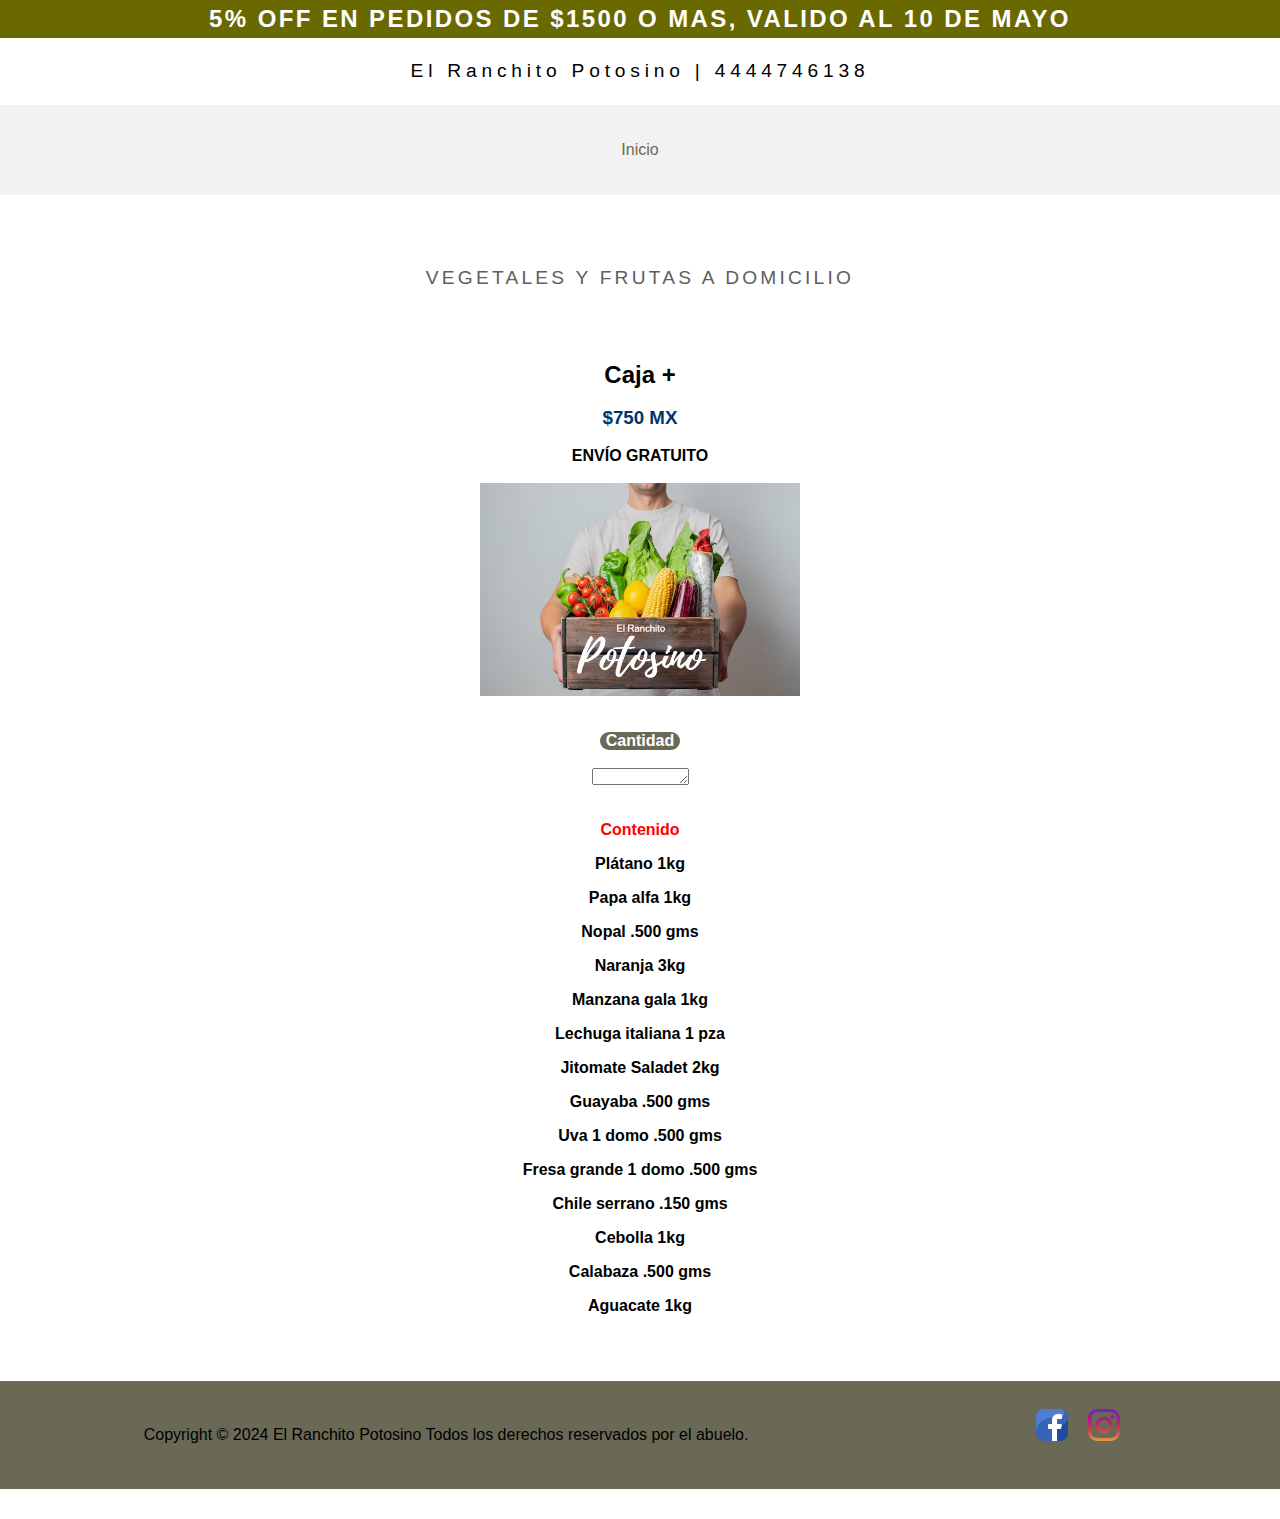
<file: caja+.html>
<!DOCTYPE html>
<html lang="en">

<head>
    <meta charset="UTF-8">
    <meta name="viewport" content="width=device-width, initial-scale=1.0">
    <link rel="stylesheet" href="scss/main.css">
    <script src="JS/functions.js"></script>
    <title>Caja+</title>
</head>

<body>
    <header class="contenedor__header">
        <article class="descuento__header">
            <p>5% OFF EN PEDIDOS DE $1500 O MAS, VALIDO AL 10 DE MAYO</p>
        </article>
        <article class="titulo__header">
            <p>El Ranchito Potosino | 4444746138</p>
        </article>
        <article class="nav__header">
            <a href="index.html">Inicio</a>
        </article>
        <article class="banner__header">
            <p>VEGETALES Y FRUTAS A DOMICILIO</p>
        </article>
    </header>
    <main class="main__caja__basica">
        <h2>Caja +</h2>
        <br>
        <h3>$750 MX</h3>
        <br>
        <h4>ENVÍO GRATUITO</h4>
        <br>
        <img src="img/caja1.jpg" alt="caja1">
        <br>
        <br>
        <p id="Cantidad">Cantidad</p>
        <br>
        <textarea name="" id="" cols="10" rows="1" onkeyup="show(this.value)" pattern="[0-9]*"></textarea>
        <br>
        <div id="resultado_caja_plus"></div>
        <br>
        <p style="color: #ff0000; font-weight: 600;">Contenido</p>

        <ul>
            <li>Plátano 1kg</li>
            <li>Papa alfa 1kg</li>
            <li>Nopal .500 gms</li>
            <li>Naranja 3kg</li>
            <li>Manzana gala 1kg</li>
            <li>Lechuga italiana 1 pza</li>
            <li>Jitomate Saladet 2kg</li>
            <li>Guayaba .500 gms</li>
            <li>Uva 1 domo .500 gms</li>
            <li>Fresa grande 1 domo .500 gms</li>
            <li>Chile serrano .150 gms</li>
            <li>Cebolla 1kg</li>
            <li>Calabaza .500 gms</li>
            <li>Aguacate 1kg</li>
        </ul>

    </main>
    <footer class="footer" id="caja_basica1">
        <article class="footer__left">
            <p>Copyright © 2024 El Ranchito Potosino Todos los derechos reservados por el abuelo.</p>
        </article>
        <article class="footer__right">
            <a href="https://es-la.facebook.com/" target="_blank"><img src="img/facebook.png" alt="facebook"></a>
            <a href="https://www.instagram.com/" target="_blank"><img src="img/instagram.png" alt="instagram"></a>
        </article>
    </footer>

</body>

</html>
</file>
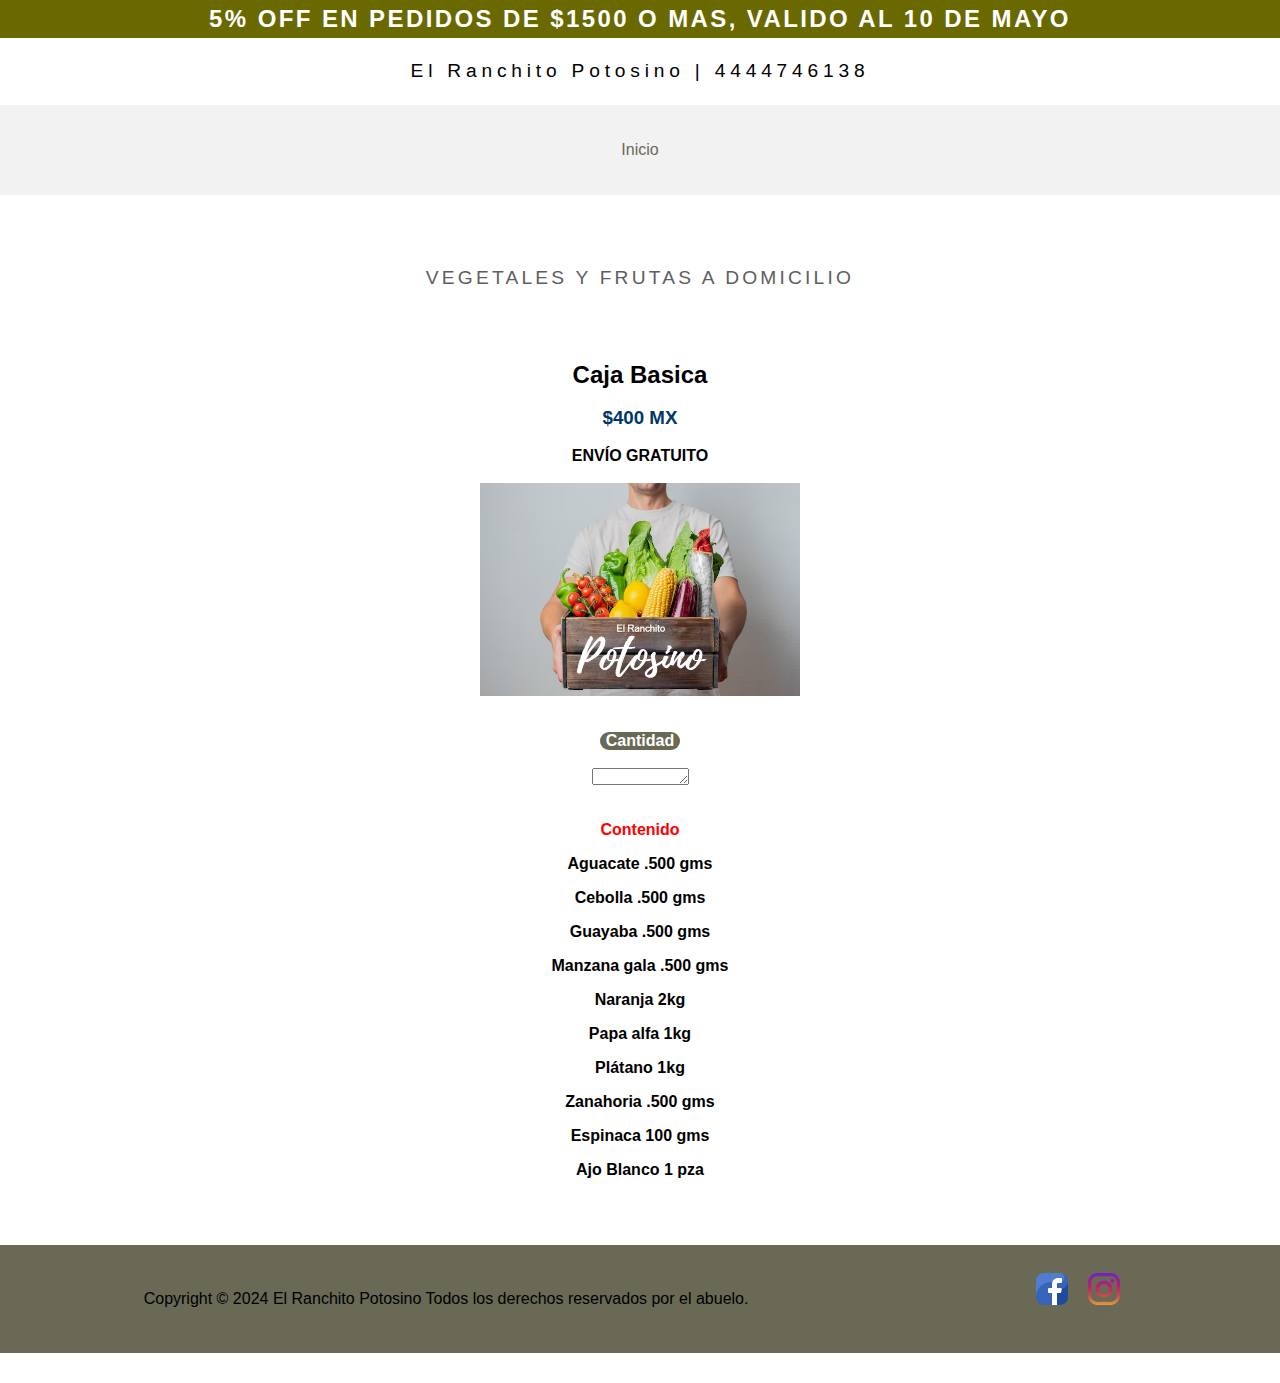
<file: caja_basica.html>
<!DOCTYPE html>
<html lang="en">

<head>
    <meta charset="UTF-8">
    <meta name="viewport" content="width=device-width, initial-scale=1.0">
    <link rel="stylesheet" href="scss/main.css">
    <script src="JS/functions.js"></script>
    <title>Caja Basica</title>
</head>

<body>
    <header class="contenedor__header">
        <article class="descuento__header">
            <p>5% OFF EN PEDIDOS DE $1500 O MAS, VALIDO AL 10 DE MAYO</p>
        </article>
        <article class="titulo__header">
            <p>El Ranchito Potosino | 4444746138</p>
        </article>
        <article class="nav__header">
            <a href="index.html" aria-label="Ir a inicio">Inicio</a>
        </article>
        <article class="banner__header">
            <p>VEGETALES Y FRUTAS A DOMICILIO</p>
        </article>
    </header>
    <main class="main__caja__basica">
        <h2>Caja Basica</h2>
        <br>
        <h3>$400 MX</h3>
        <br>
        <h4>ENVÍO GRATUITO</h4>
        <br>
        <img src="img/caja1.jpg" alt="Imagen caja basica">
        <br>
        <br>
        <p id="Cantidad">Cantidad</p>
        <br>
        <textarea name="Ingresa-cantidad" id="Ingresa-cantidad" role="textbox" cols="10" rows="1" onkeyup="mostrar(this.value)" pattern="[0-9]*"></textarea>
        <br>
        <div id="resultado_caja_basica"></div>
        <br>
        <p style="color: #ff0000; font-weight: 600;">Contenido</p>
        <div>
        <ul role="list">
            <li aria-label="Aguacate">Aguacate .500 gms</li>
            <li aria-label="Cebolla" >Cebolla .500 gms</li>
            <li aria-label="Guayaba">Guayaba .500 gms</li>
            <li aria-label="Manzana gala">Manzana gala .500 gms</li>
            <li aria-label="Naranja">Naranja 2kg</li>
            <li aria-label="Papa alfa">Papa alfa 1kg</li>
            <li aria-label="Platano">Plátano 1kg</li>
            <li aria-label="Zanahoria">Zanahoria .500 gms</li>
            <li aria-label="Espinaca">Espinaca 100 gms</li>
            <li aria-label="Ajo Blanco">Ajo Blanco 1 pza</li>
        </ul>
        </div>

    </main>
    <footer class="footer" id="caja_basica1">
        <article class="footer__left">
            <p>Copyright © 2024 El Ranchito Potosino Todos los derechos reservados por el abuelo.</p>
        </article>
        <article class="footer__right">
            <a href="https://es-la.facebook.com/" target="_blank"><img src="img/facebook.png" alt="Ir a pagina de facebook" aria-label="Ir a pagina de facebook"></a>
            <a href="https://www.instagram.com/" target="_blank"><img src="img/instagram.png" alt="Ir a pagina de instagram" aria-label="Ir a pagina de instagram"></a>
        </article>
    </footer>



</body>

</html>
</file>
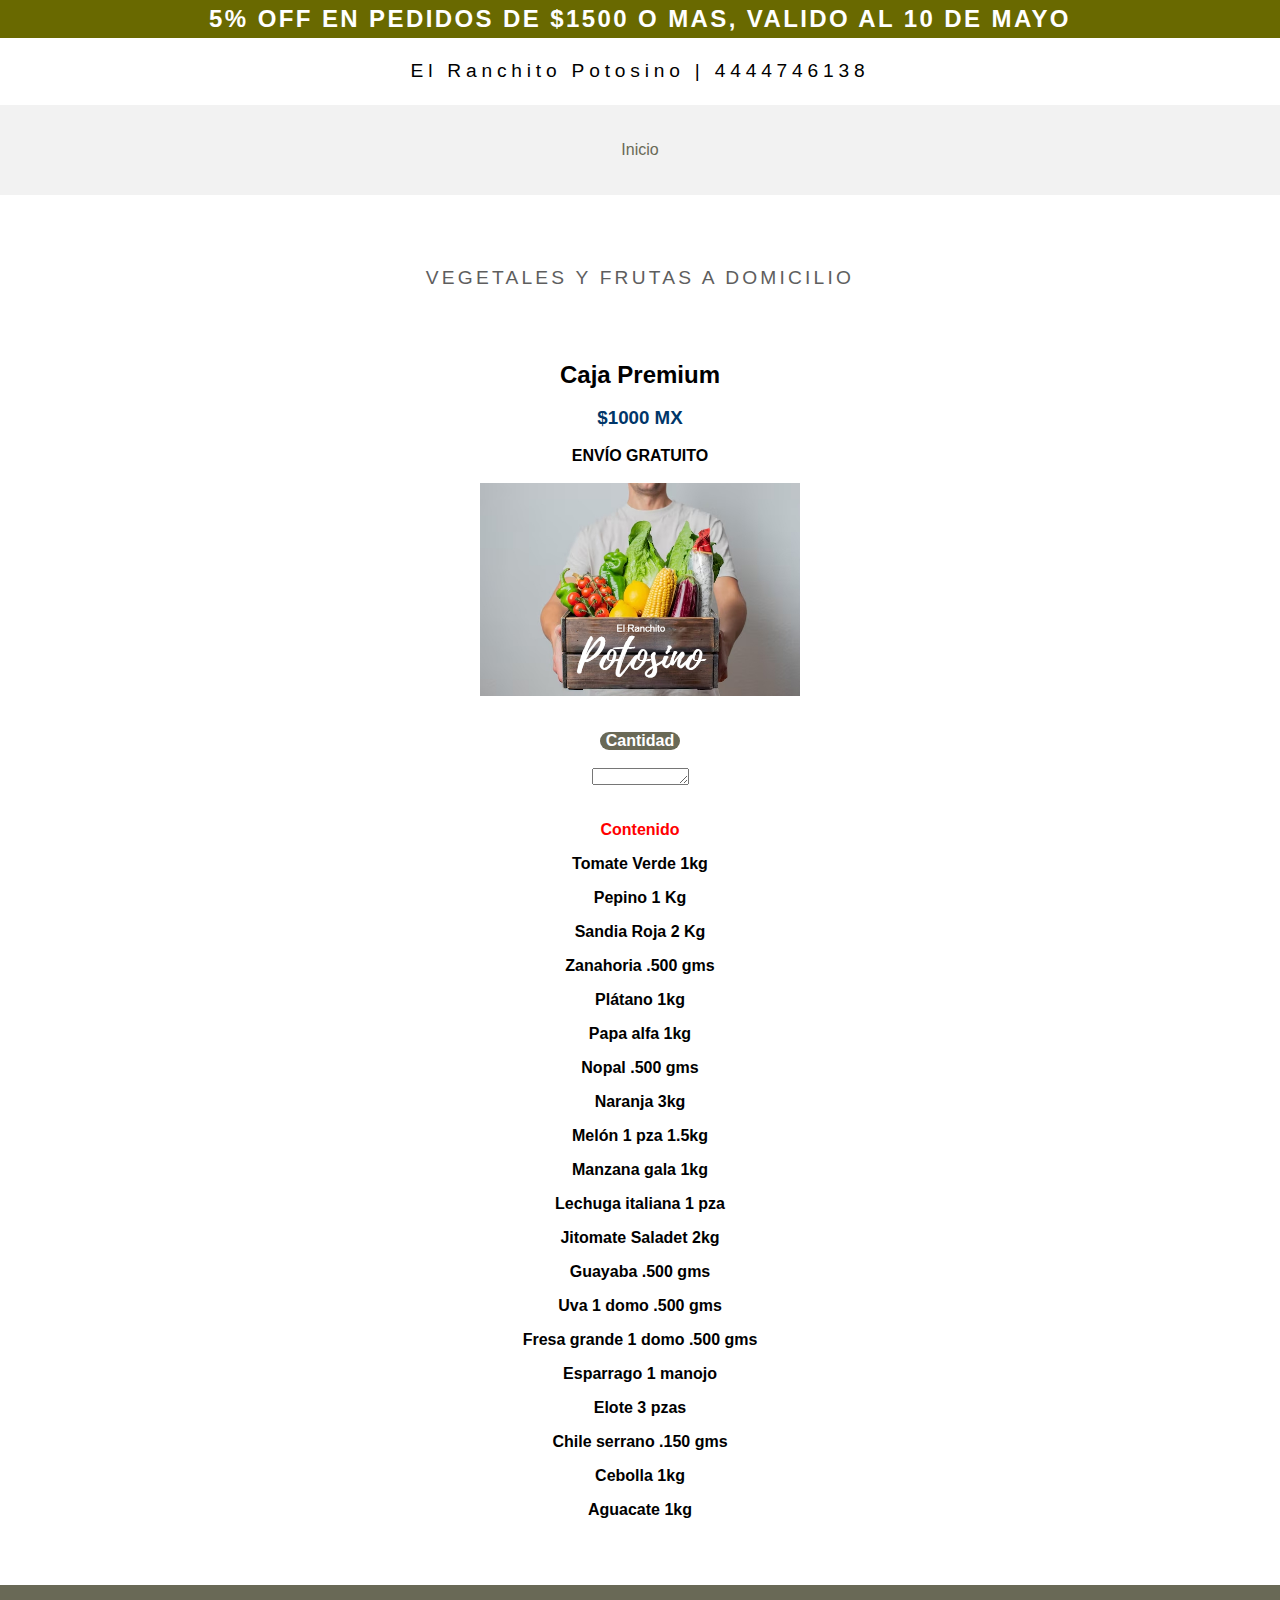
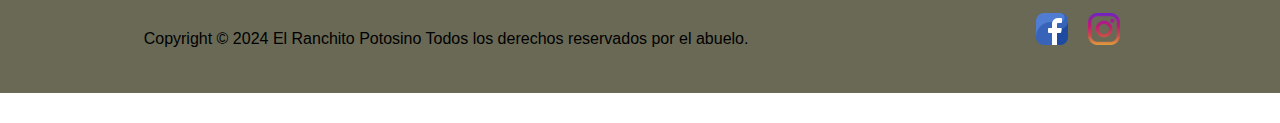
<file: caja_premium.html>
<!DOCTYPE html>
<html lang="en">

<head>
    <meta charset="UTF-8">
    <meta name="viewport" content="width=device-width, initial-scale=1.0">
    <link rel="stylesheet" href="scss/main.css">
    <script src="JS/functions.js"></script>
    <title>Caja Premium</title>
</head>

<body>
    <header class="contenedor__header">
        <article class="descuento__header">
            <p>5% OFF EN PEDIDOS DE $1500 O MAS, VALIDO AL 10 DE MAYO</p>
        </article>
        <article class="titulo__header">
            <p>El Ranchito Potosino | 4444746138</p>
        </article>
        <article class="nav__header">
            <a href="index.html" aria-label="Ir a inicio">Inicio</a>
        </article>
        <article class="banner__header">
            <p>VEGETALES Y FRUTAS A DOMICILIO</p>
        </article>
    </header>
    <main class="main__caja__basica">
        <h2>Caja Premium</h2>
        <br>
        <h3>$1000 MX</h3>
        <br>
        <h4>ENVÍO GRATUITO</h4>
        <br>
        <img src="img/caja1.jpg" alt="imagen caja premium">
        <br>
        <br>
        <p id="Cantidad">Cantidad</p>
        <br>
        <textarea name="Ingresa-cantidad" id="Ingresa-cantidad" role="textbox" cols="10" rows="1" onkeyup="muestra(this.value)" pattern="[0-9]*"></textarea>
        <br>
        <div id="resultado_caja_premium"></div>
        <br>
        <p style="color: #ff0000; font-weight: 600;">Contenido</p>

        <ul role="list">
            <li aria-label="Tomate Verde">Tomate Verde 1kg</li>
            <li aria-label="Pepino">Pepino 1 Kg</li>
            <li aria-label="Sandia Roja">Sandia Roja 2 Kg</li>
            <li aria-label="Zanahoria">Zanahoria .500 gms</li>
            <li aria-label="Plátano">Plátano 1kg</li>
            <li aria-label="Papa alfa">Papa alfa 1kg</li>
            <li aria-label="Nopla">Nopal .500 gms</li>
            <li aria-label="Naranja">Naranja 3kg</li>
            <li aria-label="Melón">Melón 1 pza 1.5kg</li>
            <li aria-label="Manzana gala">Manzana gala 1kg</li>
            <li aria-label="Lechuga">Lechuga italiana 1 pza</li>
            <li aria-label="Jitomate">Jitomate Saladet 2kg</li>
            <li aria-label="Guayaba">Guayaba .500 gms</li>
            <li aria-label="Uva">Uva 1 domo .500 gms</li>
            <li aria-label="Fresa grande">Fresa grande 1 domo .500 gms</li>
            <li aria-label="Esparrago">Esparrago 1 manojo</li>
            <li aria-label="Elote">Elote 3 pzas</li>
            <li aria-label="Chile serrano">Chile serrano .150 gms</li>
            <li aria-label="Cebolla">Cebolla 1kg</li>
            <li aria-label="Aguacate">Aguacate 1kg</li>
        </ul>

    </main>
    <footer class="footer" id="caja_basica1">
        <article class="footer__left">
            <p>Copyright © 2024 El Ranchito Potosino Todos los derechos reservados por el abuelo.</p>
        </article>
        <article class="footer__right">
            <a href="https://es-la.facebook.com/" target="_blank"><img src="img/facebook.png" alt="facebook"></a>
            <a href="https://www.instagram.com/" target="_blank"><img src="img/instagram.png" alt="instagram"></a>
        </article>
    </footer>
</body>

</html>
</file>
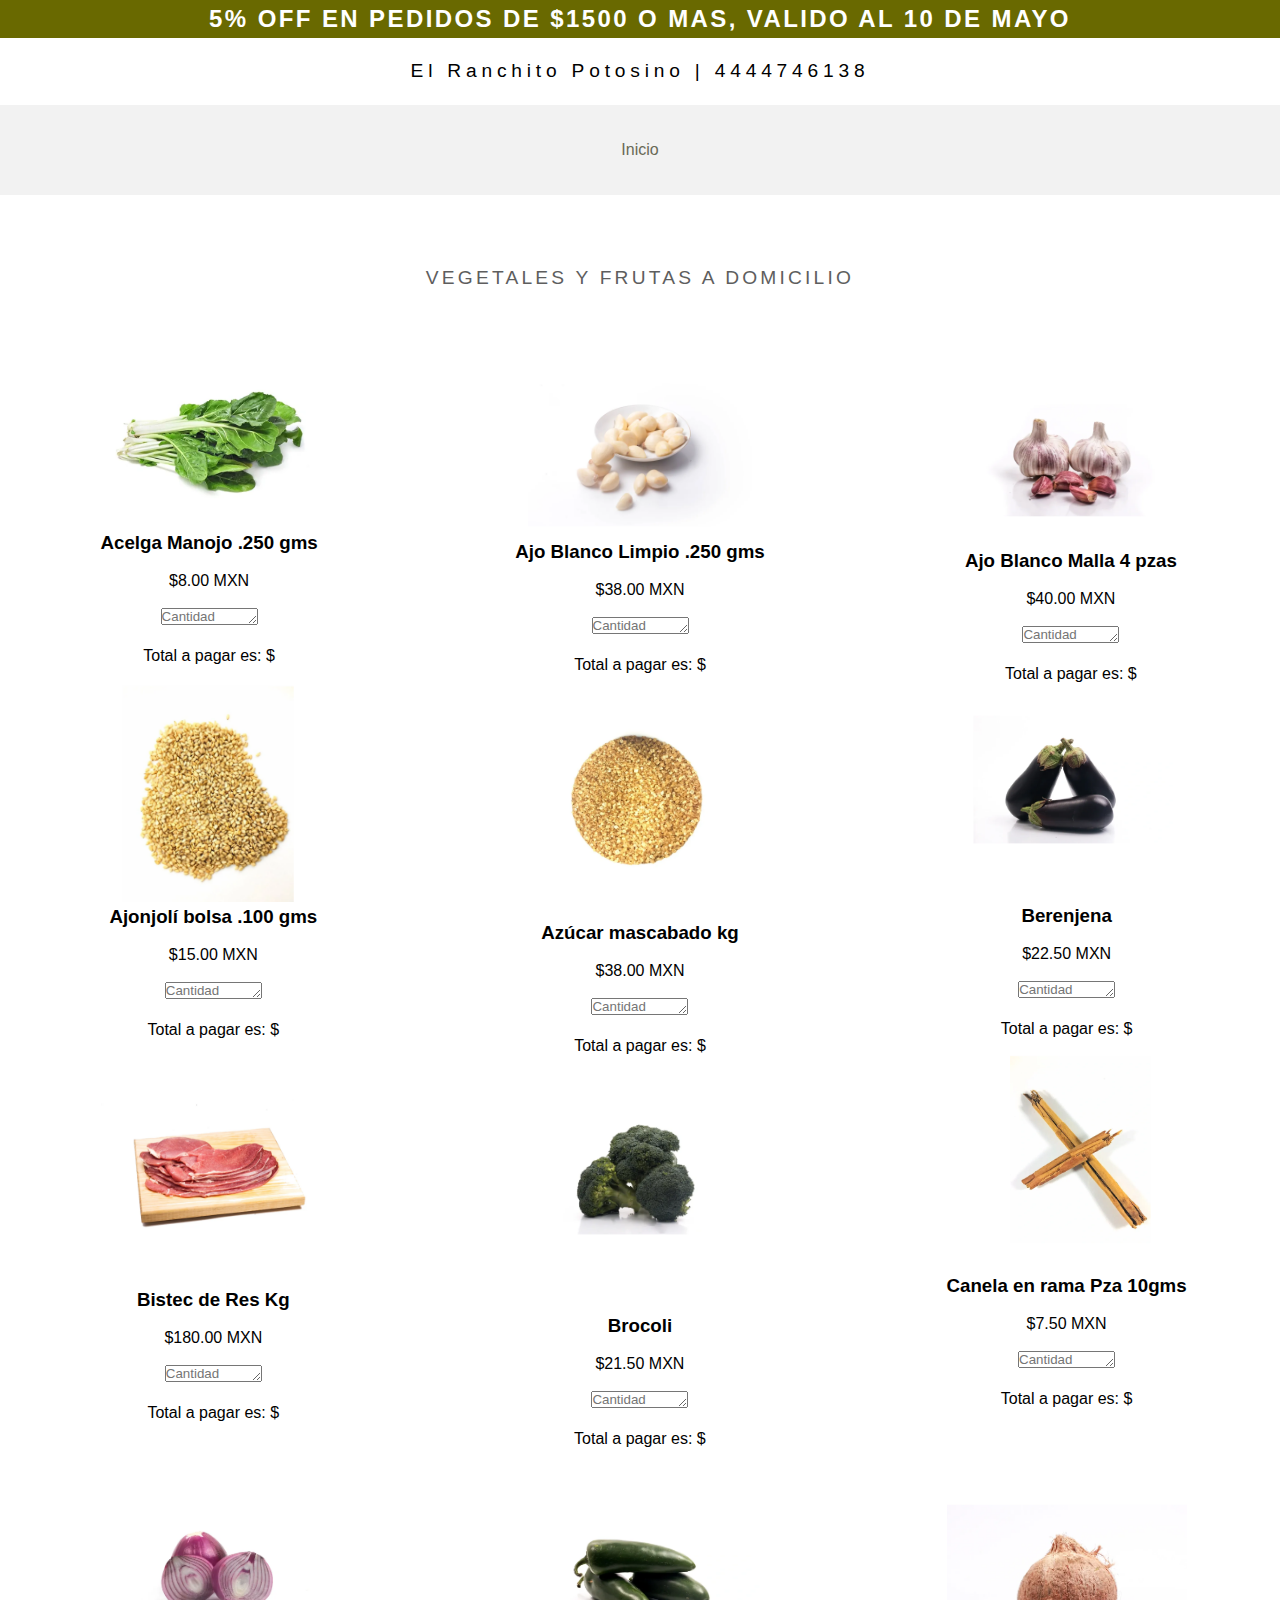
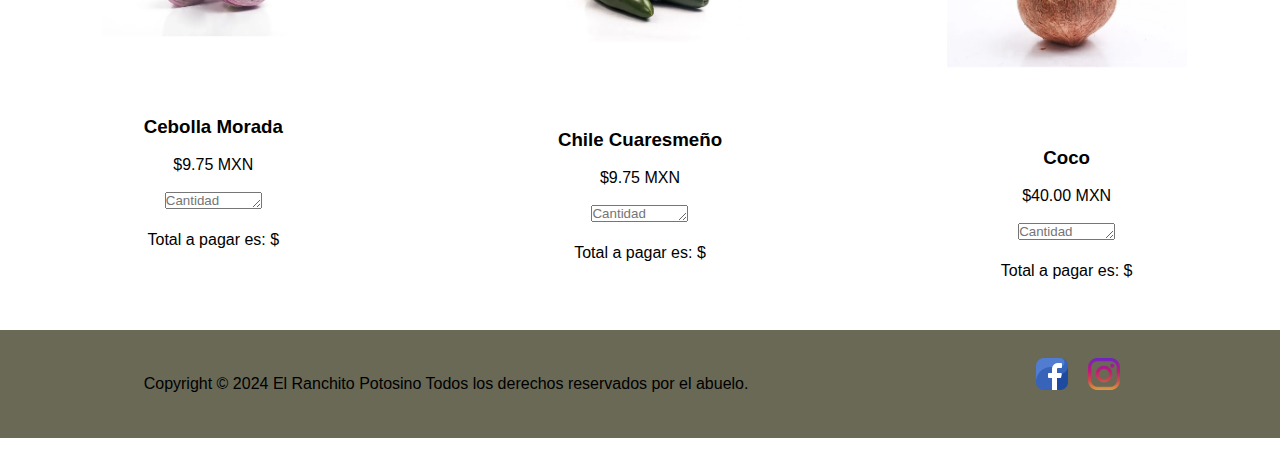
<file: Lista_Productos.html>
<!DOCTYPE html>
<html lang="en">

<head>
    <meta charset="UTF-8">
    <meta name="viewport" content="width=device-width, initial-scale=1.0">
    <link rel="stylesheet" href="scss/main.css">
    <script src="JS/functions_list.js"></script>
    <title>Lista de Productos</title>
</head>

<body>
    <header class="contenedor__header">
        <article class="descuento__header">
            <p>5% OFF EN PEDIDOS DE $1500 O MAS, VALIDO AL 10 DE MAYO</p>
        </article>
        <article class="titulo__header">
            <p>El Ranchito Potosino | 4444746138</p>
        </article>
        <article class="nav__header">
            <a href="index.html">Inicio</a>
        </article>
        <article class="banner__header">
            <p>VEGETALES Y FRUTAS A DOMICILIO</p>
        </article>
    </header>
    <main>
        <section class="main_lista_productos">
            <article class="main_articulo">
                <img src="img/acelga.png" alt="">
                <h3>Acelga Manojo .250 gms</h3>
                <br>
                <p>$8.00 MXN</p>
                <br>
                <textarea name="" id="1" cols="10" rows="1" onkeyup="Acelga(this.value)" pattern="[0-9]*"
                    placeholder="Cantidad"></textarea>
                <br>
                <br>
                <div id="Acelga">Total a pagar es: $</div>
            </article>
            <article class="main_articulo">
                <img src="img/ajo.png" alt="">
                <h3>Ajo Blanco Limpio .250 gms</h3>
                <br>
                <p>$38.00 MXN</p>
                <br>
                <textarea name="" id="" cols="10" rows="1" onkeyup="Ajob(this.value)" pattern="[0-9]*"
                    placeholder="Cantidad"></textarea>
                <br>
                <br>
                <div id="Ajob">Total a pagar es: $</div>
            </article>
            <article class="main_articulo">
                <img src="img/ajoblanco.png" alt="">
                <h3>Ajo Blanco Malla 4 pzas</h3>
                <br>
                <p>$40.00 MXN</p>
                <br>
                <textarea name="" id="" cols="10" rows="1" onkeyup="Ajom(this.value)" pattern="[0-9]*"
                    placeholder="Cantidad"></textarea>
                <br>
                <br>
                <div id="Ajom">Total a pagar es: $</div>
            </article>
        </section>
        <section class="main_lista_productos2">
            <article class="main_articulo">
                <img src="img/ajonjoli.png" alt="">
                <h3>Ajonjolí bolsa .100 gms</h3>
                <br>
                <p>$15.00 MXN</p>
                <br>
                <textarea name="" id="" cols="10" rows="1" onkeyup="Ajonjolí(this.value)" pattern="[0-9]*"
                    placeholder="Cantidad"></textarea>
                <br>
                <br>
                <div id="Ajonjolí">Total a pagar es: $</div>
            </article>
            <article class="main_articulo">
                <img src="img/azucar.png" alt="">
                <h3>Azúcar mascabado kg</h3>
                <br>
                <p>$38.00 MXN</p>
                <br>
                <textarea name="" id="" cols="10" rows="1" onkeyup="Azúcar(this.value)" pattern="[0-9]*"
                    placeholder="Cantidad"></textarea>
                <br>
                <br>
                <div id="Azúcar">Total a pagar es: $</div>
            </article>
            <article class="main_articulo">
                <img src="img/berenjena.png" alt="">
                <h3>Berenjena</h3>
                <br>
                <p>$22.50 MXN</p>
                <br>
                <textarea name="" id="" cols="10" rows="1" onkeyup="Berenjena(this.value)" pattern="[0-9]*"
                    placeholder="Cantidad"></textarea>
                <br>
                <br>
                <div id="Berenjena">Total a pagar es: $</div>
            </article>
        </section>
        <section class="main_lista_productos3">
            <article class="main_articulo">
                <img src="img/bisteck.png" alt="">
                <h3>Bistec de Res Kg</h3>
                <br>
                <p>$180.00 MXN</p>
                <br>
                <textarea name="" id="" cols="10" rows="1" onkeyup="Bistec(this.value)" pattern="[0-9]*"
                    placeholder="Cantidad"></textarea>
                <br>
                <br>
                <div id="Bistec">Total a pagar es: $</div>
            </article>
            <article class="main_articulo">
                <img src="img/brocoli.png" alt="">
                <h3>Brocoli</h3>
                <br>
                <p>$21.50 MXN</p>
                <br>
                <textarea name="" id="" cols="10" rows="1" onkeyup="Brocoli(this.value)" pattern="[0-9]*"
                    placeholder="Cantidad"></textarea>
                <br>
                <br>
                <div id="Brocoli">Total a pagar es: $</div>
            </article>
            <article class="main_articulo">
                <img src="img/canela.png" alt="">
                <h3>Canela en rama Pza 10gms</h3>
                <br>
                <p>$7.50 MXN</p>
                <br>
                <textarea name="" id="" cols="10" rows="1" onkeyup="Canela(this.value)" pattern="[0-9]*"
                    placeholder="Cantidad"></textarea>
                <br>
                <br>
                <div id="Canela">Total a pagar es: $</div>
            </article>
        </section>
        <section class="main_lista_productos4">
            <article class="main_articulo">
                <img src="img/cebolla.png" alt="">
                <h3>Cebolla Morada</h3>
                <br>
                <p>$9.75 MXN</p>
                <br>
                <textarea name="" id="" cols="10" rows="1" onkeyup="Cebolla(this.value)" pattern="[0-9]*"
                    placeholder="Cantidad"></textarea>
                <br>
                <br>
                <div id="Cebolla">Total a pagar es: $</div>
            </article>
            <article class="main_articulo">
                <img src="img/chile.png" alt="">
                <h3>Chile Cuaresmeño</h3>
                <br>
                <p>$9.75 MXN</p>
                <br>
                <textarea name="" id="" cols="10" rows="1" onkeyup="Chile(this.value)" pattern="[0-9]*"
                    placeholder="Cantidad"></textarea>
                <br>
                <br>
                <div id="Chile">Total a pagar es: $</div>
            </article>
            <article class="main_articulo">
                <img src="img/coco.png" alt="">
                <h3>Coco</h3>
                <br>
                <p>$40.00 MXN</p>
                <br>
                <textarea name="" id="" cols="10" rows="1" onkeyup="Coco(this.value)" pattern="[0-9]*"
                    placeholder="Cantidad"></textarea>
                <br>
                <br>
                <div id="Coco">Total a pagar es: $</div>
            </article>
        </section>
        <div id="lis-result"></div>
    </main>

    <footer class="footer" id="caja_basica1">
        <article class="footer__left">
            <p>Copyright © 2024 El Ranchito Potosino Todos los derechos reservados por el abuelo.</p>
        </article>
        <article class="footer__right">
            <a href="https://es-la.facebook.com/" target="_blank"><img src="img/facebook.png" alt="facebook"></a>
            <a href="https://www.instagram.com/" target="_blank"><img src="img/instagram.png" alt="instagram"></a>
        </article>
    </footer>
</body>

</html>
</file>
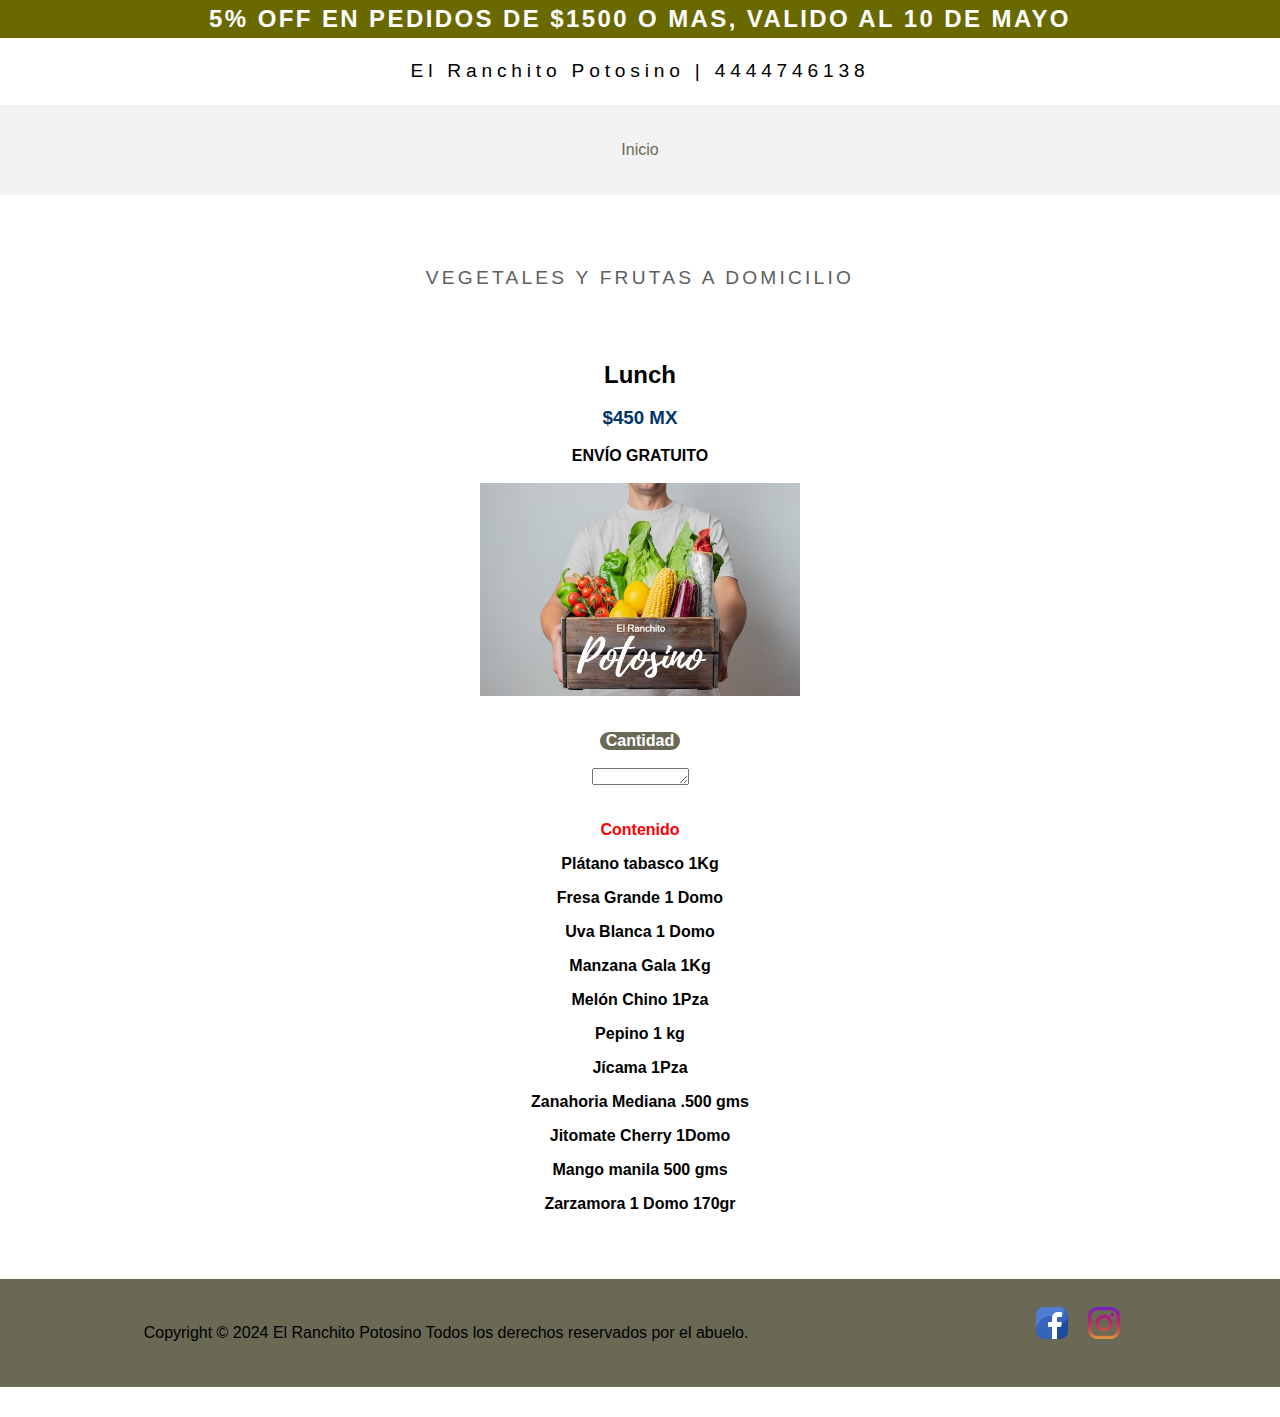
<file: lunch.html>
<!DOCTYPE html>
<html lang="en">

<head>
    <meta charset="UTF-8">
    <meta name="viewport" content="width=device-width, initial-scale=1.0">
    <link rel="stylesheet" href="scss/main.css">
    <script src="JS/functions.js"></script>
    <title>Lunch</title>
</head>

<body>
    <header class="contenedor__header">
        <article class="descuento__header">
            <p>5% OFF EN PEDIDOS DE $1500 O MAS, VALIDO AL 10 DE MAYO</p>
        </article>
        <article class="titulo__header">
            <p>El Ranchito Potosino | 4444746138</p>
        </article>
        <article class="nav__header">
            <a href="index.html">Inicio</a>
        </article>
        <article class="banner__header">
            <p>VEGETALES Y FRUTAS A DOMICILIO</p>
        </article>
    </header>
    <main class="main__caja__basica">
        <h2>Lunch</h2>
        <br>
        <h3>$450 MX</h3>
        <br>
        <h4>ENVÍO GRATUITO</h4>
        <br>
        <img src="img/caja1.jpg" alt="caja1">
        <br>
        <br>
        <p id="Cantidad">Cantidad</p>
        <br>
        <textarea name="" id="" cols="10" rows="1" onkeyup="enseña(this.value)" pattern="[0-9]*"></textarea>
        <br>
        <div id="resultado_caja_lunch"></div>
        <br>
        <p style="color: #ff0000; font-weight: 600;">Contenido</p>

        <ul>
            <li>Plátano tabasco 1Kg</li>
            <li>Fresa Grande 1 Domo</li>
            <li>Uva Blanca 1 Domo</li>
            <li>Manzana Gala 1Kg</li>
            <li>Melón Chino 1Pza</li>
            <li>Pepino 1 kg</li>
            <li>Jícama 1Pza</li>
            <li>Zanahoria Mediana .500 gms</li>
            <li>Jitomate Cherry 1Domo</li>
            <li>Mango manila 500 gms</li>
            <li>Zarzamora 1 Domo 170gr</li>
        </ul>

    </main>
    <footer class="footer" id="caja_basica1">
        <article class="footer__left">
            <p>Copyright © 2024 El Ranchito Potosino Todos los derechos reservados por el abuelo.</p>
        </article>
        <article class="footer__right">
            <a href="https://es-la.facebook.com/" target="_blank"><img src="img/facebook.png" alt="facebook"></a>
            <a href="https://www.instagram.com/" target="_blank"><img src="img/instagram.png" alt="instagram"></a>
        </article>
    </footer>
</body>

</html>
</file>
<file: scss/main.css>
.main__caja__basica {
  text-align: center;
  display: flex;
  flex-direction: column;
  flex-wrap: wrap;
}
.main__caja__basica img {
  width: 20rem;
}
.main__caja__basica #Cantidad {
  color: #ffffff;
  background-color: #696956;
  width: 5rem;
  border-radius: 10px;
  font-weight: bold;
}
.main__caja__basica ul {
  list-style: none;
}
.main__caja__basica ul li {
  margin: 1rem;
  font-weight: bold;
}
.main__caja__basica h3 {
  color: #003669;
}

#caja_basica1 {
  background-color: #696956;
  text-align: center;
  align-items: center;
  height: 12vh;
  flex-wrap: wrap;
}

#resultado_caja_basica {
  background-color: #696956;
  color: #ffffff;
  font-weight: 700;
  display: flex;
  flex-wrap: wrap;
}

#resultado_caja_plus {
  background-color: #696956;
  color: #ffffff;
  font-weight: 700;
  display: flex;
  flex-wrap: wrap;
}

#resultado_caja_premium {
  background-color: #696956;
  color: #ffffff;
  font-weight: 700;
  display: flex;
  flex-wrap: wrap;
}

#resultado_caja_lunch {
  background-color: #696956;
  color: #ffffff;
  font-weight: 700;
  display: flex;
  flex-wrap: wrap;
}

.main_lista_productos {
  display: flex;
  flex-wrap: wrap;
  text-align: center;
}
.main_lista_productos .main_articulo img {
  width: 14rem;
}

.main_lista_productos2 {
  display: flex;
  flex-wrap: wrap;
  text-align: center;
}
.main_lista_productos2 .main_articulo img {
  width: 14rem;
}

.main_lista_productos3 {
  display: flex;
  flex-wrap: wrap;
  text-align: center;
}
.main_lista_productos3 .main_articulo img {
  width: 15rem;
}

.main_lista_productos4 {
  display: flex;
  flex-wrap: wrap;
  text-align: center;
}
.main_lista_productos4 .main_articulo img {
  width: 15rem;
}

* {
  margin: 0 auto;
  padding: 0;
  font-family: Arial, Helvetica, sans-serif;
}

.contenedor__header .descuento__header {
  display: flex;
  align-items: center;
  background-color: #696900;
  font-size: 1.5rem;
  padding: 0.3rem;
  box-sizing: border-box;
  text-align: center;
  color: #ffffff;
  font-weight: bold;
  letter-spacing: 0.1em;
}
.contenedor__header .titulo__header {
  font-size: 1.2rem;
  text-align: center;
  margin-top: 2.5vh;
  margin-bottom: 2.5vh;
  letter-spacing: 0.25em;
}
.contenedor__header .nav__header {
  background-color: #f2f2f2;
  height: 10vh;
  display: flex;
  align-items: center;
}
.contenedor__header .nav__header a {
  text-decoration: none;
  color: #696956;
}
.contenedor__header .nav__header a:hover {
  transform: scale(1.1);
  transition: 300ms;
  text-shadow: rgb(0, 0, 0) 2 -1px;
  color: #696956;
  font-weight: bold;
}
.contenedor__header .banner__header {
  max-width: 100%;
  text-align: center;
}
.contenedor__header .banner__header img {
  width: 80%;
  height: 80vh;
}
.contenedor__header .banner__header p {
  font-size: 1.2rem;
  margin-top: 3.5vh;
  margin-bottom: 3.5vh;
  color: #5e5e5e;
  letter-spacing: 0.2rem;
}
.contenedor__header .banner__header p:last-child {
  margin-top: 8vh;
  margin-bottom: 8vh;
  letter-spacing: 0.2rem;
}

main {
  max-width: 100%;
}
main h1 {
  text-align: center;
  margin-bottom: 15vh;
}
main .main__products {
  max-width: 80%;
  display: flex;
  flex-wrap: wrap;
  text-align: center;
  box-sizing: border-box;
  transition: all 0.1s ease-in-out;
}
main .main__products img {
  width: 16rem;
  box-shadow: 5px -5px 10px #000000;
  border-radius: 20rem;
}
main .main__products img:hover {
  border-radius: 0px;
  cursor: pointer;
  transition: 800ms;
  transform: scale(1.2);
}
main .main__products h4 {
  margin-top: 3vh;
  margin-bottom: 1vh;
}
main .main__products p {
  margin-top: 0.5vh;
  margin-bottom: 2vh;
}
main .main__products h3 {
  margin-top: 1vh;
  margin-bottom: 1vh;
}
main .main__articles {
  margin-top: 2rem;
  margin-bottom: 3rem;
  text-align: center;
  display: flex;
}
main .main__articles a {
  text-decoration: none;
  color: #5e5e5e;
  width: 50%;
}
main .main__articles a:hover {
  width: 240px;
  transition: 800ms;
  transform: scale(1.3);
  background-color: #696956;
  color: #ffffff;
  border-radius: 50px;
}
main .main__banner {
  max-width: auto;
}
main .main__banner img {
  width: 100%;
  height: 45vh;
}
main .main__whatsap {
  box-sizing: border-box;
  text-align: center;
}
main .main__whatsap p {
  text-align: center;
  margin-top: 3rem;
  margin-bottom: 3rem;
  font-size: 1.5rem;
  font-weight: 700;
}
main .main__whatsap #text__envio {
  font-size: 1.2rem;
  font-weight: 100;
}
main .main__whatsap .main__whatsap__button {
  display: inline-flex;
  align-items: center;
  background-color: #34495E;
  width: 12rem;
  height: 12vh;
  border-radius: 25px;
  margin-bottom: 12vh;
}
main .main__whatsap .main__whatsap__button a {
  text-decoration: none;
  color: #000000;
}
main .main__whatsap .main__whatsap__button img {
  height: 8vh;
}
main .main__whatsap .main__whatsap__button:hover {
  transform: scale(1.1);
  transition: 1s;
  box-shadow: 10px -10px 10px #000000;
}
main .main__whatsap .main__whatsap__button:hover a {
  color: #ffffff;
  transition: 1.5s;
}
main .main__nosotros {
  background-color: #696956;
  max-width: 100%;
  box-sizing: border-box;
}
main .main__nosotros h3 {
  padding: 50px;
  margin-bottom: 10px;
  text-align: center;
  color: #ffffff;
  font-size: 1.5rem;
}
main .main__nosotros .main__nosotros__contenedor {
  display: flex;
  text-align: center;
  flex-wrap: wrap;
  text-wrap: wrap;
  max-width: 90%;
  flex-direction: row;
  justify-content: space-around;
}
main .main__nosotros .main__nosotros__section {
  width: 20rem;
}
main .main__nosotros .main__nosotros__section img {
  width: 15rem;
  border-radius: 100px;
  box-shadow: 20px 0px 10px #000000;
}
main .main__nosotros .main__nosotros__section img:hover {
  border-radius: 0px;
  cursor: pointer;
  transition: 800ms;
}
main .main__nosotros .main__nosotros__section p {
  text-align: center;
  color: #ffffff;
  font-weight: bold;
  line-height: 1.5rem;
}
main .main__nosotros .main__nosotros__section p:last-child {
  margin-bottom: 50px;
}

.footer {
  margin-top: 50px;
  margin-bottom: 30px;
  display: flex;
  justify-content: space-between;
  flex-wrap: wrap;
  max-width: 100%;
}
.footer .footer__right {
  align-items: center;
  text-align: center;
}
.footer .footer__right img {
  width: 2rem;
  margin-right: 1rem;
  margin-bottom: 1rem;
  cursor: pointer;
}
.footer .footer__right img:hover {
  transform: scale(1.2);
  transition: 800ms;
}

#ContactSection {
  text-align: center;
  background-color: #696956;
}
#ContactSection h3 {
  color: rgb(255, 255, 255);
  font-weight: 700;
}
#ContactSection form {
  display: flex;
  flex-direction: column;
  max-width: 30%;
  color: #ffffff;
  font-weight: 600;
}
#ContactSection input {
  border-radius: 20px;
  background-color: #000000;
  color: #ffffff;
}
#ContactSection label:hover {
  transform: scale(1.1);
  transition: 300ms;
  cursor: pointer;
}
#ContactSection textarea {
  border-radius: 10px;
  background-color: #000000;
  color: #ffffff;
}
#ContactSection #enviar {
  background-color: #21c500;
  border-style: none;
  border-radius: 20px;
}
#ContactSection #enviar:hover {
  color: #ffffff;
  font-weight: 600;
  transform: scale(1.1);
  transition: 300ms;
}/*# sourceMappingURL=main.css.map */
</file>
